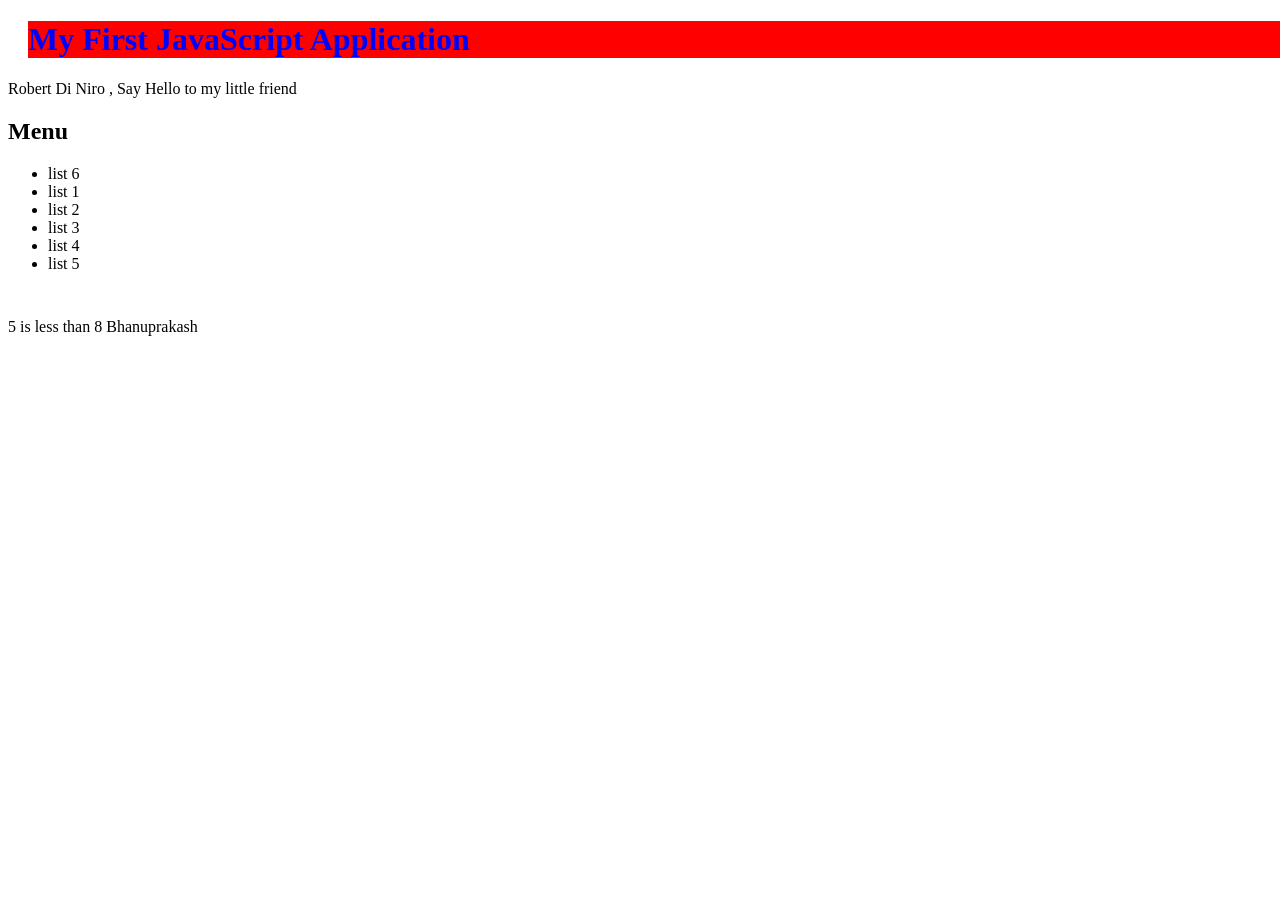
<file: notes/index.html>
<!DOCTYPE html>
<html lang="en">
<head>
  <meta charset="UTF-8">
  <title>JS Practice</title>
  <!-- <link rel="stylesheet" href="style.css"> -->
</head>
<body>
  <h1>My JS App</h1>
  <div id="content">
    <p> AP PACINO</p>
  </div>
  <nav id = "main-nav" class="active" style="height:200px">
    <h2 id="burger">Menu</h2> 
    <ul>
      <li>list 1</li>
      <li>list 2</li>
      <li>list 3</li>
      <li>list 4</li>
      <li>list 5</li>
    </ul>
  </nav>
  <script src="chapter1.js"></script>
</body>
</html>
</file>
<file: notes/style.css>
/* body{
    background: #eee;
} */


#colour-changer{

    width: 200px;
    height: 100px;
    margin: 30px auto;
    border: 1px solid #000;
    background: #fff;

    -webkit-transition: background 0.7s;
    -moz-transition: background 0.7s;
    transition: background 0.7s;
}
</file>
